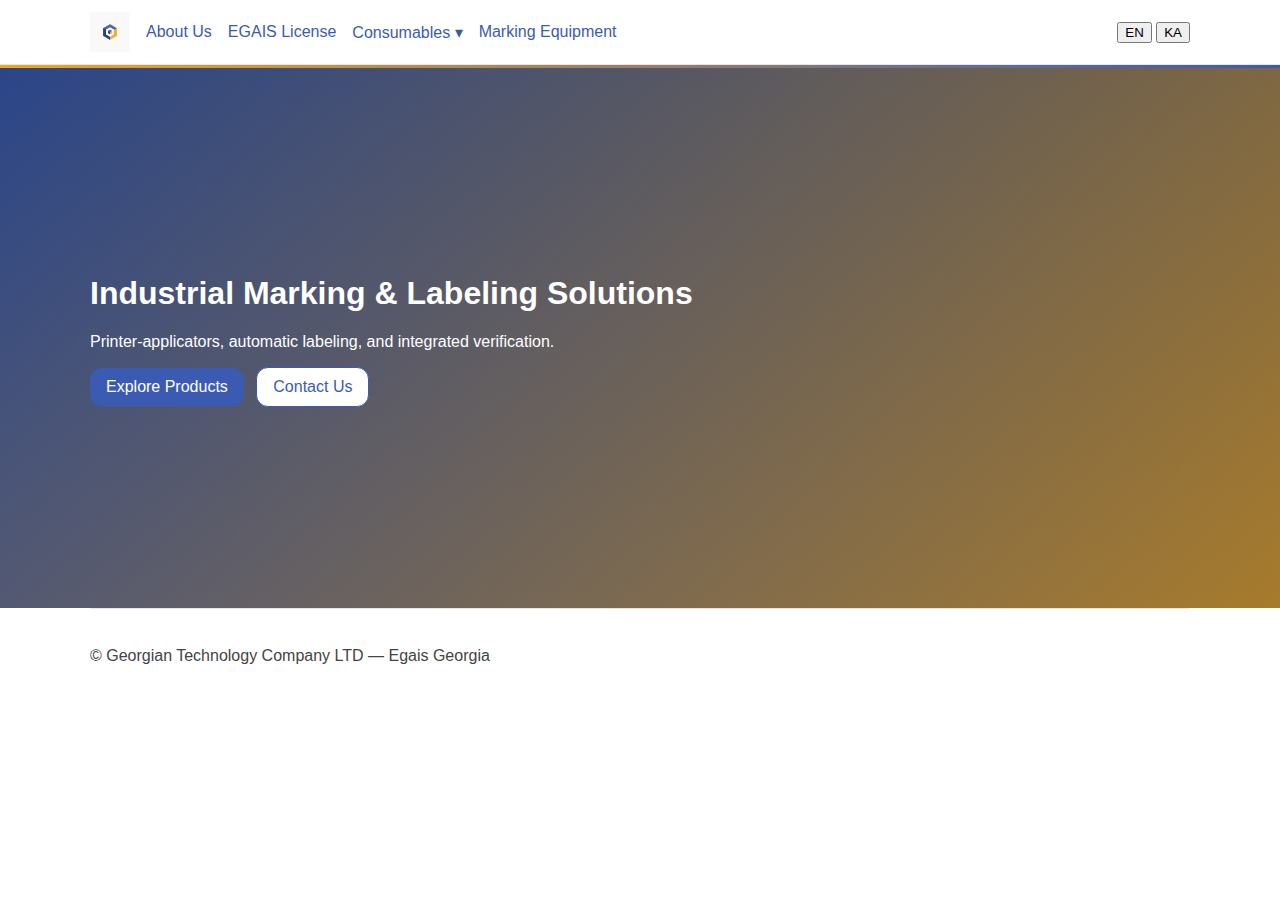
<file: index.html>
<!doctype html>
<html><head>
<meta charset="utf-8"><meta name="viewport" content="width=device-width,initial-scale=1">
<title>Egais Georgia — Industrial Marking</title>
<link rel="stylesheet" href="/styles.css">
</head><body>

<header>
  <div class="container nav">
    <img src="/logo.jpg" alt="Egais Georgia" style="height:40px"/>
    <a id="navAbout" href="/about.html">About Us</a>
    <a id="navEgais" href="/egais-license.html">EGAIS License</a>
    <div class="menu" style="position:relative">
      <a id="navCons" href="#">Consumables ▾</a>
      <div class="submenu" style="display:none;position:absolute;top:100%;left:0;background:#fff;border:1px solid var(--border);border-radius:10px;min-width:240px;box-shadow:0 10px 20px rgba(0,0,0,.08)">
        <a id="navLabels" href="/consumables-labels.html" style="display:block;padding:10px 12px">Thermal Transfer Labels</a>
        <a id="navRibbons" href="/consumables-ribbons.html" style="display:block;padding:10px 12px">Wax Ribbons</a>
      </div>
    </div>
    <a id="navMark" href="/marking-equipment.html">Marking Equipment</a>
    <div class="spacer"></div>
    <div class="lang">
      <button data-lang="en">EN</button>
      <button data-lang="ka">KA</button>
    </div>
  </div>
</header>
<div class="brandbar"></div>

<section class="hero"><div class="container">
  <h1 id="heroH">Industrial Marking & Labeling Solutions</h1>
  <p id="heroP">Printer-applicators, automatic labeling, and integrated verification.</p>
  <p>
    <a id="cta1" class="btn" href="/marking-equipment.html">Explore Products</a>
    <a id="cta2" class="btn out" href="mailto:info@egais-georgia.com">Contact Us</a>
  </p>
</div></section>

<footer class="container"><p id="foot">© Georgian Technology Company LTD — Egais Georgia</p></footer>

<script>
const LTEXT={
  en:{navAbout:'About Us',navEgais:'EGAIS License',navCons:'Consumables ▾',navLabels:'Thermal Transfer Labels',navRibbons:'Wax Ribbons',navMark:'Marking Equipment',heroH:'Industrial Marking & Labeling Solutions',heroP:'Printer-applicators, automatic labeling, and integrated verification.',cta1:'Explore Products',cta2:'Contact Us',foot:'© Georgian Technology Company LTD — Egais Georgia'},
  ka:{navAbout:'ჩვენ შესახებ',navEgais:'ეგაისის ლიცენზია',navCons:'სახარჯი მასალა ▾',navLabels:'თერმოტრანსფერული ეტიკეტები',navRibbons:'ვაქსის რიბონი',navMark:'მარკირების აღჭურვილობა',heroH:'ინდუსტრიული მარკირებისა და ეტიკეტირების გადაწყვეტილებები',heroP:'პრინტერ-აპლიკატორები, ავტომატური ეტიკეტირება და ვერიფიკაცია.',cta1:'პროდუქციის ნახვა',cta2:'დაგვიკავშირდით',foot:'© Georgian Technology Company LTD — Egais Georgia'}
};
function getLang(){const u=new URL(location.href),q=u.searchParams.get('lang');if(q){localStorage.setItem('lang',q);return q}return localStorage.getItem('lang')||'en'}
function setLang(){
  const t=LTEXT[getLang()]||LTEXT.en;
  const ids=['navAbout','navEgais','navCons','navLabels','navRibbons','navMark','heroH','heroP','cta1','cta2','foot'];
  ids.forEach(id=>{const el=document.getElementById(id); if(el&&t[id]) el.textContent=t[id]});
  document.querySelectorAll('a[href$=".html"]').forEach(a=>{const u=new URL(a.href);u.searchParams.set('lang',getLang());a.href=u.pathname+u.search;});
}
document.addEventListener('DOMContentLoaded',()=>{
  setLang();
  const m=document.querySelector('.menu'); if(m){m.addEventListener('mouseenter',()=>m.querySelector('.submenu").style.display='block'); m.addEventListener('mouseleave',()=>m.querySelector('.submenu').style.display='none');}
  document.querySelectorAll('.lang button').forEach(b=>b.addEventListener('click',()=>{const u=new URL(location.href);u.searchParams.set('lang',b.dataset.lang);location.href=u.toString();}));
});
</script>
</body></html>
</file>
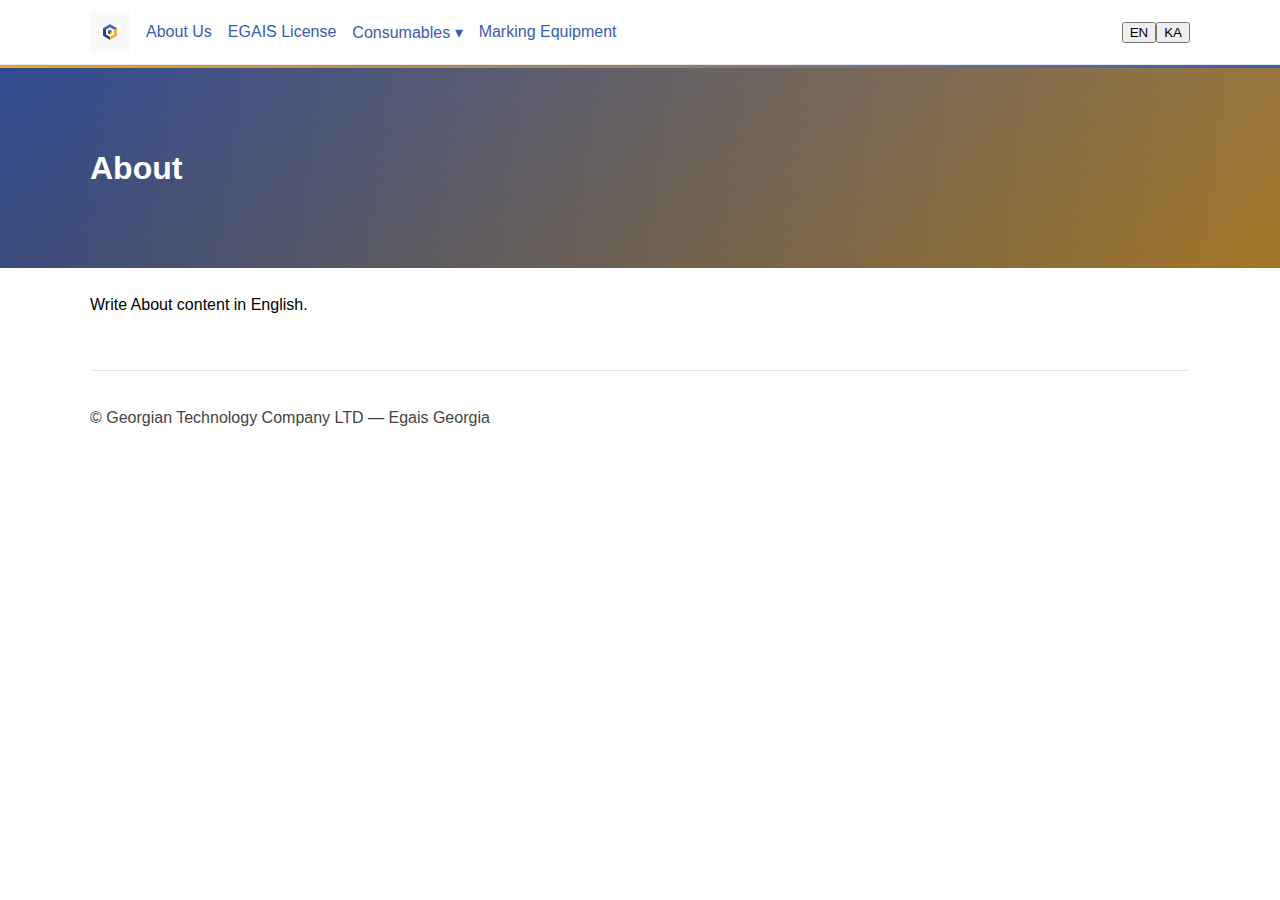
<file: about.html>
<!doctype html><html><head>
<meta charset="utf-8"><meta name="viewport" content="width=device-width,initial-scale=1">
<title>About — Egais Georgia</title>
<link rel="stylesheet" href="/styles.css">
</head><body>
<header><div class="container nav">
  <img src="/logo.jpg" style="height:40px"/>
  <a id="navAbout" href="/about.html">About Us</a>
  <a id="navEgais" href="/egais-license.html">EGAIS License</a>
  <div class="menu" style="position:relative">
    <a id="navCons" href="#">Consumables ▾</a>
    <div class="submenu" style="display:none;position:absolute;top:100%;left:0;background:#fff;border:1px solid var(--border);border-radius:10px;min-width:240px;box-shadow:0 10px 20px rgba(0,0,0,.08)">
      <a id="navLabels" href="/consumables-labels.html" style="display:block;padding:10px 12px">Thermal Transfer Labels</a>
      <a id="navRibbons" href="/consumables-ribbons.html" style="display:block;padding:10px 12px">Wax Ribbons</a>
    </div>
  </div>
  <a id="navMark" href="/marking-equipment.html">Marking Equipment</a>
  <div class="spacer"></div><div class="lang"><button data-lang="en">EN</button><button data-lang="ka">KA</button></div>
</div></header><div class="brandbar"></div>
<section class="page-hero"><div class="container"><h1>About</h1></div></section>
<main class="container"><div id="body"></div></main>
<footer class="container"><p id="foot">© Georgian Technology Company LTD — Egais Georgia</p></footer>
<script>
const LTEXT={en:{navAbout:'About Us',navEgais:'EGAIS License',navCons:'Consumables ▾',navLabels:'Thermal Transfer Labels',navRibbons:'Wax Ribbons',navMark:'Marking Equipment',foot:'© Georgian Technology Company LTD — Egais Georgia'},ka:{navAbout:'ჩვენ შესახებ',navEgais:'ეგაისის ლიცენზია',navCons:'სახარჯი მასალა ▾',navLabels:'თერმოტრანსფერული ეტიკეტები',navRibbons:'ვაქსის რიბონი',navMark:'მარკირების აღჭურვილობა',foot:'© Georgian Technology Company LTD — Egais Georgia'}};
function getLang(){const u=new URL(location.href),q=u.searchParams.get('lang');if(q){localStorage.setItem('lang',q);return q}return localStorage.getItem('lang')||'en'}
async function render(){const lang=getLang();const t=LTEXT[lang]||LTEXT.en;['navAbout','navEgais','navCons','navLabels','navRibbons','navMark','foot'].forEach(id=>{const el=document.getElementById(id);if(el&&t[id])el.textContent=t[id]});document.querySelectorAll('a[href$=".html"]').forEach(a=>{const u=new URL(a.href);u.searchParams.set('lang',lang);a.href=u.pathname+u.search});const r=await fetch('/about.json?'+Date.now());const data=await r.json();document.getElementById('body').innerHTML=(lang==='ka'?data.body_ka:data.body_en);}
document.addEventListener('DOMContentLoaded',()=>{render();const m=document.querySelector('.menu');if(m){m.addEventListener('mouseenter',()=>m.querySelector('.submenu').style.display='block');m.addEventListener('mouseleave',()=>m.querySelector('.submenu').style.display='none');}document.querySelectorAll('.lang button').forEach(b=>b.addEventListener('click',()=>{const u=new URL(location.href);u.searchParams.set('lang',b.dataset.lang);location.href=u.toString();}));});
</script></body></html>
</file>
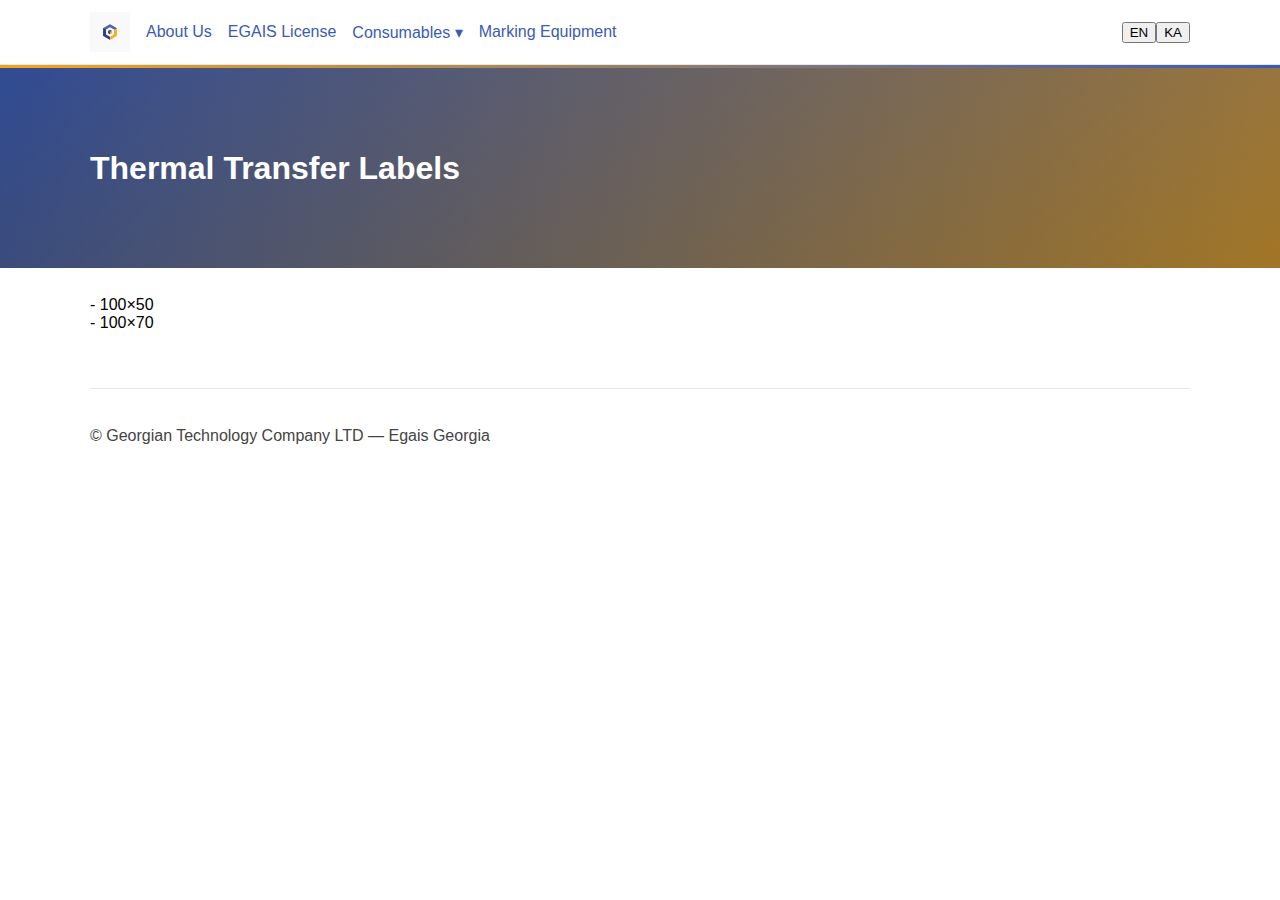
<file: consumables-labels.html>
<!doctype html><html><head><meta charset="utf-8"><meta name="viewport" content="width=device-width,initial-scale=1"><title>Consumables — Labels</title><link rel="stylesheet" href="/styles.css"></head><body>
<header><div class="container nav">
  <img src="/logo.jpg" style="height:40px"/><a id="navAbout" href="/about.html">About Us</a>
  <a id="navEgais" href="/egais-license.html">EGAIS License</a>
  <div class="menu" style="position:relative"><a id="navCons" href="#">Consumables ▾</a>
    <div class="submenu" style="display:none;position:absolute;top:100%;left:0;background:#fff;border:1px solid var(--border);border-radius:10px;min-width:240px;box-shadow:0 10px 20px rgba(0,0,0,.08)">
      <a id="navLabels" href="/consumables-labels.html" style="display:block;padding:10px 12px">Thermal Transfer Labels</a>
      <a id="navRibbons" href="/consumables-ribbons.html" style="display:block;padding:10px 12px">Wax Ribbons</a>
    </div></div>
  <a id="navMark" href="/marking-equipment.html">Marking Equipment</a>
  <div class="spacer"></div><div class="lang"><button data-lang="en">EN</button><button data-lang="ka">KA</button></div>
</div></header><div class="brandbar"></div>
<section class="page-hero"><div class="container"><h1>Thermal Transfer Labels</h1></div></section>
<main class="container"><div id="body"></div></main>
<footer class="container"><p id="foot">© Georgian Technology Company LTD — Egais Georgia</p></footer>
<script>
const LTEXT={en:{navAbout:'About Us',navEgais:'EGAIS License',navCons:'Consumables ▾',navLabels:'Thermal Transfer Labels',navRibbons:'Wax Ribbons',navMark:'Marking Equipment',foot:'© Georgian Technology Company LTD — Egais Georgia'},ka:{navAbout:'ჩვენ შესახებ',navEgais:'ეგაისის ლიცენზია',navCons:'სახარჯი მასალა ▾',navLabels:'თერმოტრანსფერული ეტიკეტები',navRibbons:'ვაქსის რიბონი',navMark:'მარკირების აღჭურვილობა',foot:'© Georgian Technology Company LTD — Egais Georgia'}};
function getLang(){const u=new URL(location.href),q=u.searchParams.get('lang');if(q){localStorage.setItem('lang',q);return q}return localStorage.getItem('lang')||'en'}
async function render(){const lang=getLang();const t=LTEXT[lang]||LTEXT.en;['navAbout','navEgais','navCons','navLabels','navRibbons','navMark','foot'].forEach(id=>{const el=document.getElementById(id);if(el&&t[id])el.textContent=t[id]});document.querySelectorAll('a[href$=".html"]').forEach(a=>{const u=new URL(a.href);u.searchParams.set('lang',lang);a.href=u.pathname+u.search});const r=await fetch('/consumables_labels.json?'+Date.now());const data=await r.json();document.getElementById('body').innerHTML=(data.sizes||[]).map(s=>`<div>- ${s.dimension}</div>`).join('');}
document.addEventListener('DOMContentLoaded',()=>{render();const m=document.querySelector('.menu');if(m){m.addEventListener('mouseenter',()=>m.querySelector('.submenu').style.display='block');m.addEventListener('mouseleave',()=>m.querySelector('.submenu').style.display='none');}document.querySelectorAll('.lang button').forEach(b=>b.addEventListener('click',()=>{const u=new URL(location.href);u.searchParams.set('lang',b.dataset.lang);location.href=u.toString();}));});
</script></body></html>
</file>
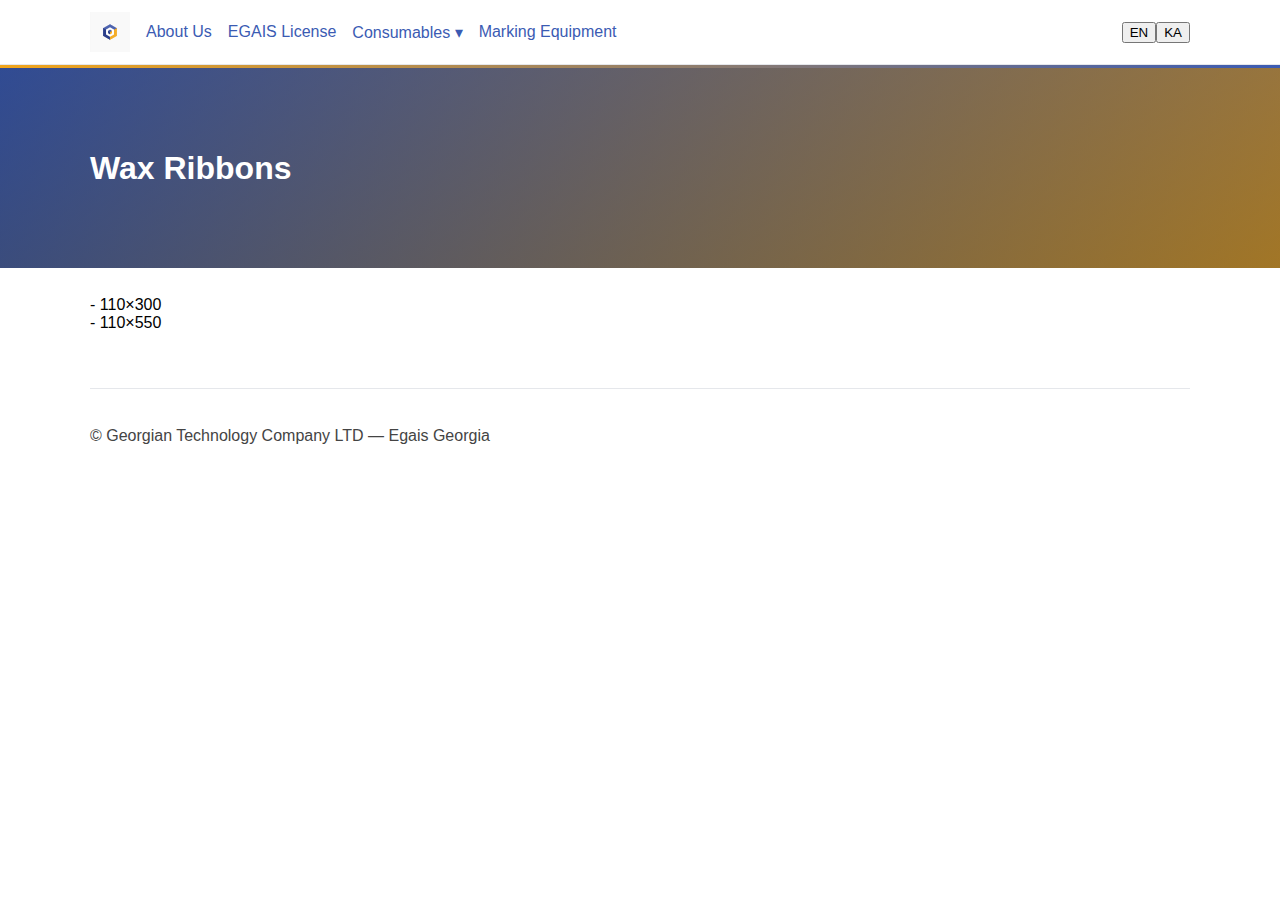
<file: consumables-ribbons.html>
<!doctype html><html><head><meta charset="utf-8"><meta name="viewport" content="width=device-width,initial-scale=1"><title>Consumables — Wax Ribbons</title><link rel="stylesheet" href="/styles.css"></head><body>
<header><div class="container nav">
  <img src="/logo.jpg" style="height:40px"/><a id="navAbout" href="/about.html">About Us</a>
  <a id="navEgais" href="/egais-license.html">EGAIS License</a>
  <div class="menu" style="position:relative"><a id="navCons" href="#">Consumables ▾</a>
    <div class="submenu" style="display:none;position:absolute;top:100%;left:0;background:#fff;border:1px solid var(--border);border-radius:10px;min-width:240px;box-shadow:0 10px 20px rgba(0,0,0,.08)">
      <a id="navLabels" href="/consumables-labels.html" style="display:block;padding:10px 12px">Thermal Transfer Labels</a>
      <a id="navRibbons" href="/consumables-ribbons.html" style="display:block;padding:10px 12px">Wax Ribbons</a>
    </div></div>
  <a id="navMark" href="/marking-equipment.html">Marking Equipment</a>
  <div class="spacer"></div><div class="lang"><button data-lang="en">EN</button><button data-lang="ka">KA</button></div>
</div></header><div class="brandbar"></div>
<section class="page-hero"><div class="container"><h1>Wax Ribbons</h1></div></section>
<main class="container"><div id="body"></div></main>
<footer class="container"><p id="foot">© Georgian Technology Company LTD — Egais Georgia</p></footer>
<script>
const LTEXT={en:{navAbout:'About Us',navEgais:'EGAIS License',navCons:'Consumables ▾',navLabels:'Thermal Transfer Labels',navRibbons:'Wax Ribbons',navMark:'Marking Equipment',foot:'© Georgian Technology Company LTD — Egais Georgia'},ka:{navAbout:'ჩვენ შესახებ',navEgais:'ეგაისის ლიცენზია',navCons:'სახარჯი მასალა ▾',navLabels:'თერმოტრანსფერული ეტიკეტები',navRibbons:'ვაქსის რიბონი',navMark:'მარკირების აღჭურვილობა',foot:'© Georgian Technology Company LTD — Egais Georgia'}};
function getLang(){const u=new URL(location.href),q=u.searchParams.get('lang');if(q){localStorage.setItem('lang',q);return q}return localStorage.getItem('lang')||'en'}
async function render(){const lang=getLang();const t=LTEXT[lang]||LTEXT.en;['navAbout','navEgais','navCons','navLabels','navRibbons','navMark','foot'].forEach(id=>{const el=document.getElementById(id);if(el&&t[id])el.textContent=t[id]});document.querySelectorAll('a[href$=".html"]').forEach(a=>{const u=new URL(a.href);u.searchParams.set('lang',lang);a.href=u.pathname+u.search});const r=await fetch('/consumables_ribbons.json?'+Date.now());const data=await r.json();document.getElementById('body').innerHTML=(data.sizes||[]).map(s=>`<div>- ${s.dimension}</div>`).join('');}
document.addEventListener('DOMContentLoaded',()=>{render();const m=document.querySelector('.menu');if(m){m.addEventListener('mouseenter',()=>m.querySelector('.submenu').style.display='block');m.addEventListener('mouseleave',()=>m.querySelector('.submenu').style.display='none');}document.querySelectorAll('.lang button').forEach(b=>b.addEventListener('click',()=>{const u=new URL(location.href);u.searchParams.set('lang',b.dataset.lang);location.href=u.toString();}));});
</script></body></html>
</file>
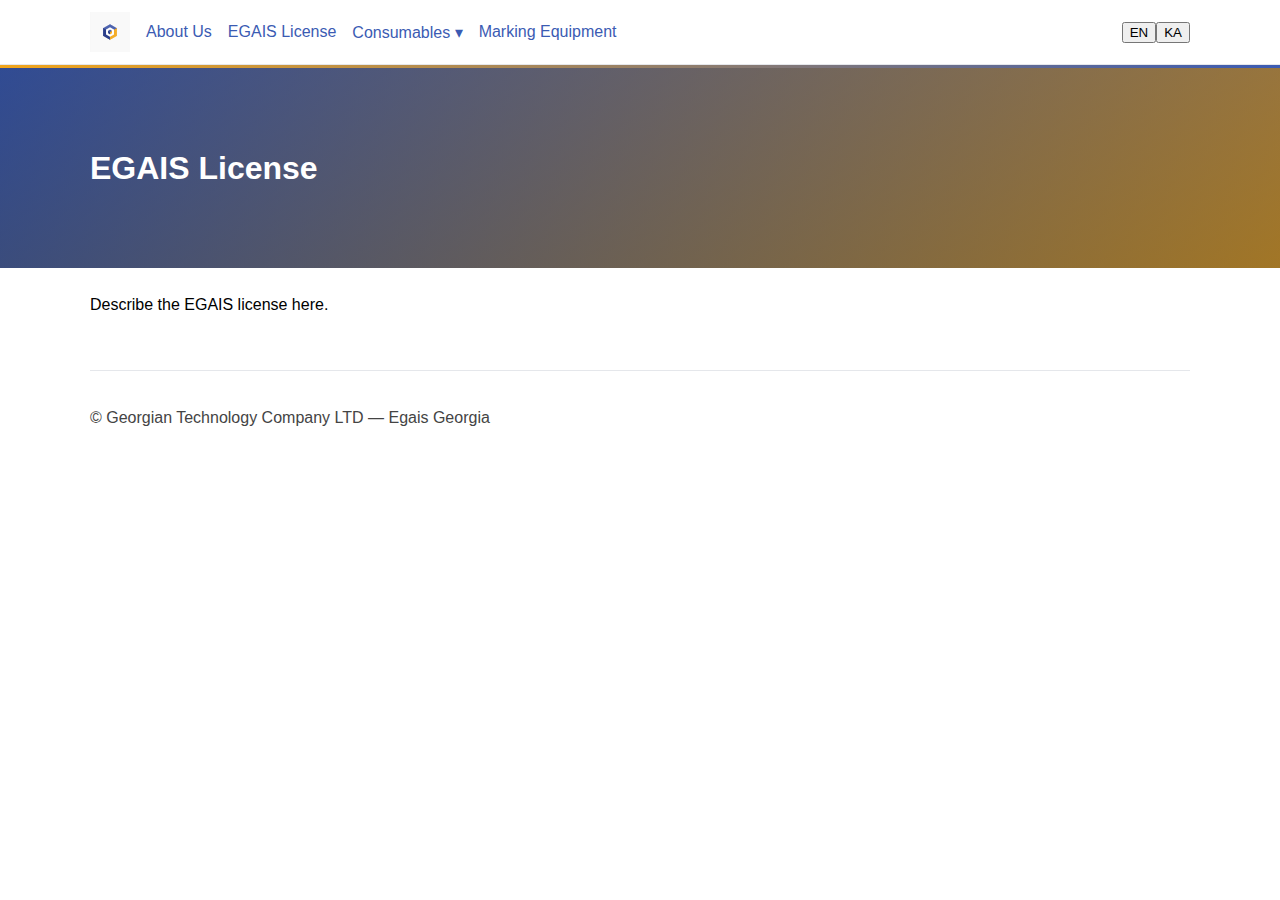
<file: egais-license.html>
<!doctype html><html><head><meta charset="utf-8"><meta name="viewport" content="width=device-width,initial-scale=1"><title>EGAIS License</title><link rel="stylesheet" href="/styles.css"></head><body>
<header><div class="container nav">
  <img src="/logo.jpg" style="height:40px"/><a id="navAbout" href="/about.html">About Us</a>
  <a id="navEgais" href="/egais-license.html">EGAIS License</a>
  <div class="menu" style="position:relative"><a id="navCons" href="#">Consumables ▾</a>
    <div class="submenu" style="display:none;position:absolute;top:100%;left:0;background:#fff;border:1px solid var(--border);border-radius:10px;min-width:240px;box-shadow:0 10px 20px rgba(0,0,0,.08)">
      <a id="navLabels" href="/consumables-labels.html" style="display:block;padding:10px 12px">Thermal Transfer Labels</a>
      <a id="navRibbons" href="/consumables-ribbons.html" style="display:block;padding:10px 12px">Wax Ribbons</a>
    </div></div>
  <a id="navMark" href="/marking-equipment.html">Marking Equipment</a>
  <div class="spacer"></div><div class="lang"><button data-lang="en">EN</button><button data-lang="ka">KA</button></div>
</div></header><div class="brandbar"></div>
<section class="page-hero"><div class="container"><h1>EGAIS License</h1></div></section>
<main class="container"><div id="body"></div></main>
<footer class="container"><p id="foot">© Georgian Technology Company LTD — Egais Georgia</p></footer>
<script>
const LTEXT={en:{navAbout:'About Us',navEgais:'EGAIS License',navCons:'Consumables ▾',navLabels:'Thermal Transfer Labels',navRibbons:'Wax Ribbons',navMark:'Marking Equipment',foot:'© Georgian Technology Company LTD — Egais Georgia'},ka:{navAbout:'ჩვენ შესახებ',navEgais:'ეგაისის ლიცენზია',navCons:'სახარჯი მასალა ▾',navLabels:'თერმოტრანსფერული ეტიკეტები',navRibbons:'ვაქსის რიბონი',navMark:'მარკირების აღჭურვილობა',foot:'© Georgian Technology Company LTD — Egais Georgia'}};
function getLang(){const u=new URL(location.href),q=u.searchParams.get('lang');if(q){localStorage.setItem('lang',q);return q}return localStorage.getItem('lang')||'en'}
async function render(){const lang=getLang();const t=LTEXT[lang]||LTEXT.en;['navAbout','navEgais','navCons','navLabels','navRibbons','navMark','foot'].forEach(id=>{const el=document.getElementById(id);if(el&&t[id])el.textContent=t[id]});document.querySelectorAll('a[href$=".html"]').forEach(a=>{const u=new URL(a.href);u.searchParams.set('lang',lang);a.href=u.pathname+u.search});const r=await fetch('/egais.json?'+Date.now());const data=await r.json();document.getElementById('body').innerHTML=(lang==='ka'?data.body_ka:data.body_en);}
document.addEventListener('DOMContentLoaded',()=>{render();const m=document.querySelector('.menu');if(m){m.addEventListener('mouseenter',()=>m.querySelector('.submenu').style.display='block');m.addEventListener('mouseleave',()=>m.querySelector('.submenu').style.display='none');}document.querySelectorAll('.lang button').forEach(b=>b.addEventListener('click',()=>{const u=new URL(location.href);u.searchParams.set('lang',b.dataset.lang);location.href=u.toString();}));});
</script></body></html>
</file>
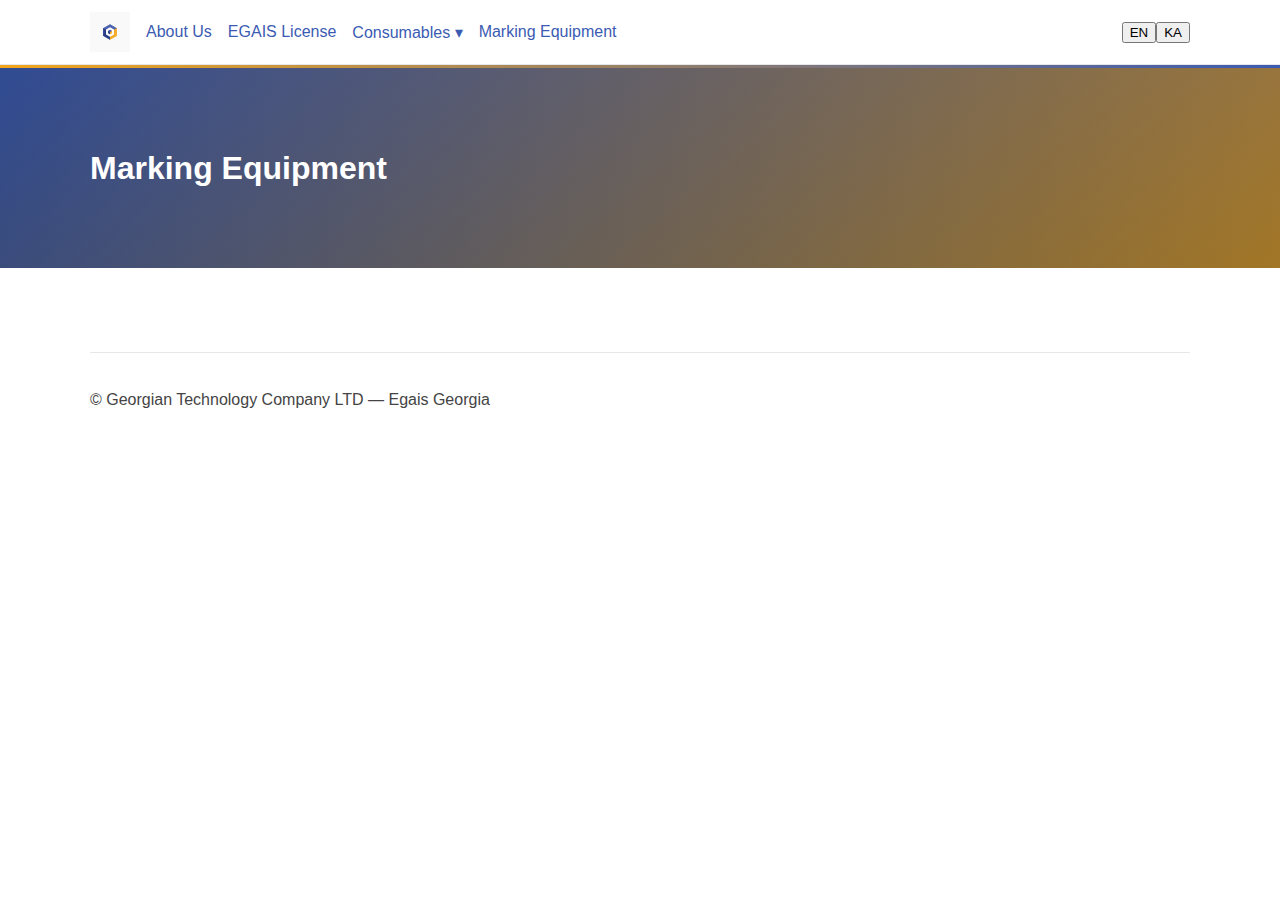
<file: marking-equipment.html>
<!doctype html><html><head><meta charset="utf-8"><meta name="viewport" content="width=device-width,initial-scale=1"><title>Marking Equipment</title><link rel="stylesheet" href="/styles.css"></head><body>
<header><div class="container nav">
  <img src="/logo.jpg" style="height:40px"/><a id="navAbout" href="/about.html">About Us</a>
  <a id="navEgais" href="/egais-license.html">EGAIS License</a>
  <div class="menu" style="position:relative"><a id="navCons" href="#">Consumables ▾</a>
    <div class="submenu" style="display:none;position:absolute;top:100%;left:0;background:#fff;border:1px solid var(--border);border-radius:10px;min-width:240px;box-shadow:0 10px 20px rgba(0,0,0,.08)">
      <a id="navLabels" href="/consumables-labels.html" style="display:block;padding:10px 12px">Thermal Transfer Labels</a>
      <a id="navRibbons" href="/consumables-ribbons.html" style="display:block;padding:10px 12px">Wax Ribbons</a>
    </div></div>
  <a id="navMark" href="/marking-equipment.html">Marking Equipment</a>
  <div class="spacer"></div><div class="lang"><button data-lang="en">EN</button><button data-lang="ka">KA</button></div>
</div></header><div class="brandbar"></div>
<section class="page-hero"><div class="container"><h1>Marking Equipment</h1></div></section>
<main class="container"><div id="list"></div></main>
<footer class="container"><p id="foot">© Georgian Technology Company LTD — Egais Georgia</p></footer>
<script>
const LTEXT={en:{navAbout:'About Us',navEgais:'EGAIS License',navCons:'Consumables ▾',navLabels:'Thermal Transfer Labels',navRibbons:'Wax Ribbons',navMark:'Marking Equipment',foot:'© Georgian Technology Company LTD — Egais Georgia'},ka:{navAbout:'ჩვენ შესახებ',navEgais:'ეგაისის ლიცენზია',navCons:'სახარჯი მასალა ▾',navLabels:'თერმოტრანსფერული ეტიკეტები',navRibbons:'ვაქსის რიბონი',navMark:'მარკირების აღჭურვილობა',foot:'© Georgian Technology Company LTD — Egais Georgia'}};
function getLang(){const u=new URL(location.href),q=u.searchParams.get('lang');if(q){localStorage.setItem('lang',q);return q}return localStorage.getItem('lang')||'en'}
async function render(){const lang=getLang();const t=LTEXT[lang]||LTEXT.en;['navAbout','navEgais','navCons','navLabels','navRibbons','navMark','foot'].forEach(id=>{const el=document.getElementById(id);if(el&&t[id])el.textContent=t[id]});document.querySelectorAll('a[href$=".html"]').forEach(a=>{const u=new URL(a.href);u.searchParams.set('lang',lang);a.href=u.pathname+u.search});const r=await fetch('/marking.json?'+Date.now());const data=await r.json();document.getElementById('list').innerHTML=(data.items||[]).map(it=>`<div style="padding:12px 0;border-bottom:1px solid var(--border)"><h3>${lang==='ka'?it.title_ka:it.title_en}</h3><p>${lang==='ka'?it.description_ka||'':it.description_en||''}</p>${(it.images||[]).map(im=>`<img src="${im.image}" style="max-width:220px;margin-right:10px">`).join('')}${it.link?`<div><a href="${it.link}" target="_blank">More</a></div>`:''}</div>`).join('');}
document.addEventListener('DOMContentLoaded',()=>{render();const m=document.querySelector('.menu');if(m){m.addEventListener('mouseenter',()=>m.querySelector('.submenu').style.display='block');m.addEventListener('mouseleave',()=>m.querySelector('.submenu').style.display='none');}document.querySelectorAll('.lang button').forEach(b=>b.addEventListener('click',()=>{const u=new URL(location.href);u.searchParams.set('lang',b.dataset.lang);location.href=u.toString();}));});
</script></body></html>
</file>
<file: styles.css>
:root{--blue:#3b5bb3;--gold:#f2a51a;--border:#e5e7eb}
*{box-sizing:border-box}body{margin:0;font-family:Arial,Helvetica,sans-serif}
a{color:var(--blue);text-decoration:none}
.container{width:min(1100px,94%);margin:0 auto}
header{position:sticky;top:0;background:#fff;border-bottom:1px solid var(--border);z-index:10}
.nav{display:flex;gap:16px;align-items:center;padding:12px 0}.spacer{flex:1}
.brandbar{height:3px;background:linear-gradient(90deg,var(--gold),var(--blue))}
.hero{display:flex;align-items:center;min-height:60vh;background:linear-gradient(135deg,rgba(59,91,179,.65),rgba(242,165,26,.65)),linear-gradient(180deg,#0b1d3a,#1c2d4f);color:#fff}
.hero .container{padding:40px 0}.btn{display:inline-block;background:var(--blue);color:#fff;padding:10px 16px;border-radius:12px;margin-right:8px}
.btn.out{background:#fff;color:var(--blue);border:1px solid var(--blue)}
.page-hero{height:200px;display:flex;align-items:center;color:#fff;background:linear-gradient(135deg,rgba(59,91,179,.65),rgba(242,165,26,.65)),linear-gradient(180deg,#1d2e58,#0c1e3c)}
main{padding:28px 0 56px}footer{border-top:1px solid var(--border);padding:22px 0;color:#444}
</file>
